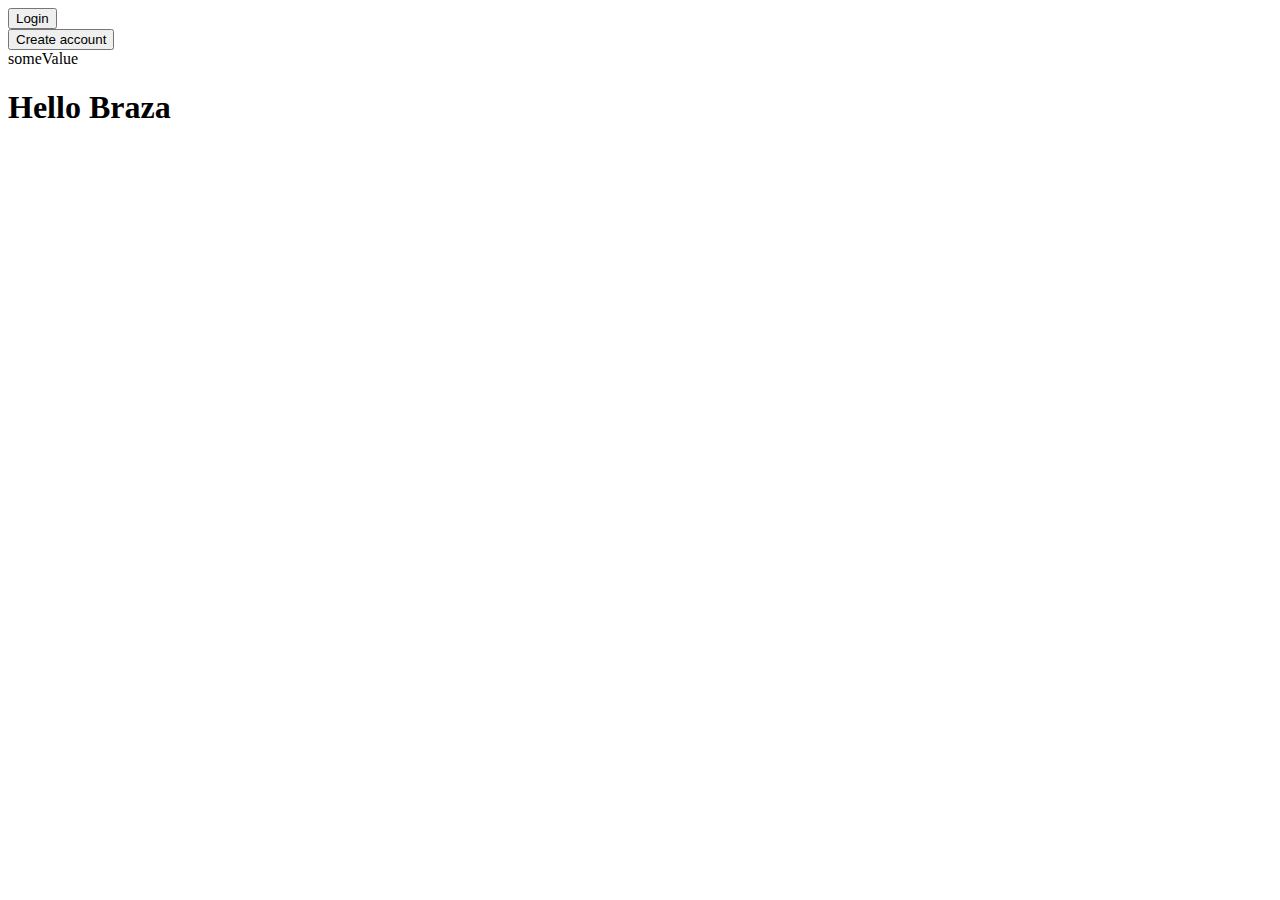
<file: templates/index.html>
<!DOCTYPE html>
<html xmlns:th="http://www.thymeleaf.org">
	<head>
		<meta charset="UTF-8" />
		<title>Insert title here</title>
		<!--<link rel="stylesheet" href="css/style.css" type="text/css" />-->	
		<!-- <link th:href="@{/css/style.css}" href="/css/style.css"  rel="stylesheet" type="text/css"  />-->
	</head>
<body>
	<div id="wrapper">
		<div id="loginDetails">
	    	<form th:action="@{/login}" method="get">
   				<button class="btn btn-md btn-warning btn-block" type="Submit">Login</button>
			</form>
			
			<form th:action="@{/registration}" method="get">
   				<button class="btn btn-md btn-warning btn-block" type="Submit">Create account</button>
			</form>
			
				<a th:href="@{/home}" th:if="${user != null}" th:text="${user.email}">someValue</a> 
			<!--<span th:if="${user != null}" th:text="${user.email}">someValue</span>-->
	    </div>
	</div>
	<h1>Hello Braza</h1>

</body>
</html>
</file>
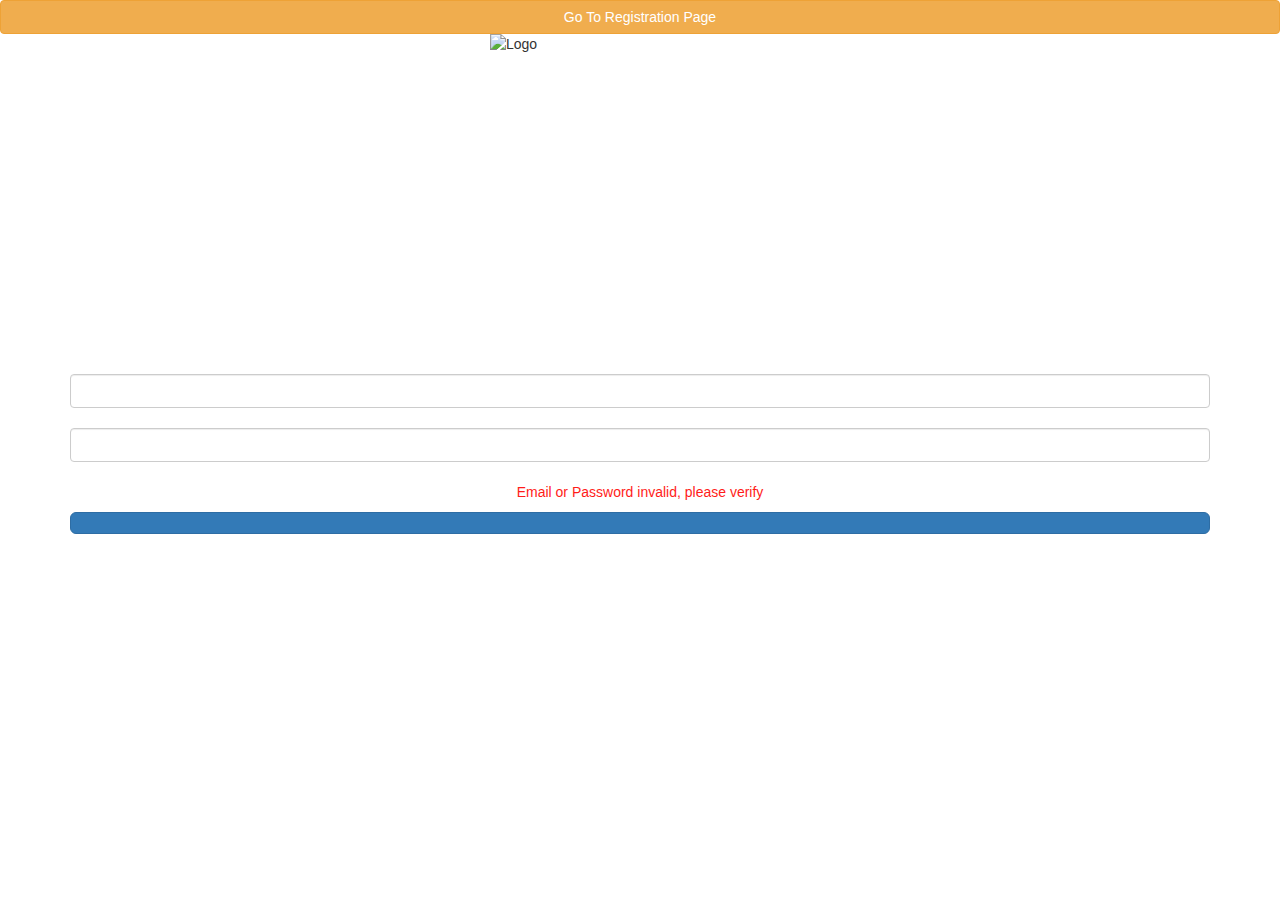
<file: templates/login2.html>
<!DOCTYPE html>
<html xmlns="http://www.w3.org/1999/xhtml"
      xmlns:th="http://www.thymeleaf.org">

<head>
    <title>Spring Security Tutorial</title>
    <link rel="stylesheet" type="text/css" th:href="@{/css/login.css}"/>
    <link rel="stylesheet" href="https://maxcdn.bootstrapcdn.com/bootstrap/3.3.7/css/bootstrap.min.css">
    <script src="https://ajax.googleapis.com/ajax/libs/jquery/3.1.1/jquery.min.js"></script>
    <script src="https://maxcdn.bootstrapcdn.com/bootstrap/3.3.7/js/bootstrap.min.js"></script>
</head>

<body>
<form th:action="@{/registration}" method="get">
    <button class="btn btn-md btn-warning btn-block" type="Submit">Go To Registration Page</button>
</form>

<div class="container">
    <img th:src="@{/images/login.jpg}" class="img-responsive center-block" width="300" height="300" alt="Logo"/>
    <form th:action="@{/login}" method="POST" class="form-signin">
        <h3 class="form-signin-heading" th:text="Welcome"></h3>
        <br/>

        <input type="text" id="email" name="email" th:placeholder="Email"
               class="form-control"/> <br/>
        <input type="password" th:placeholder="Password"
               id="password" name="password" class="form-control"/> <br/>

        <div align="center" th:if="${param.error}">
            <p style="font-size: 20; color: #FF1C19;">Email or Password invalid, please verify</p>
        </div>
        <button class="btn btn-lg btn-primary btn-block" name="Submit" value="Login" type="Submit"
                th:text="Login"></button>
    </form>
</div>
</body>
</html>
</file>
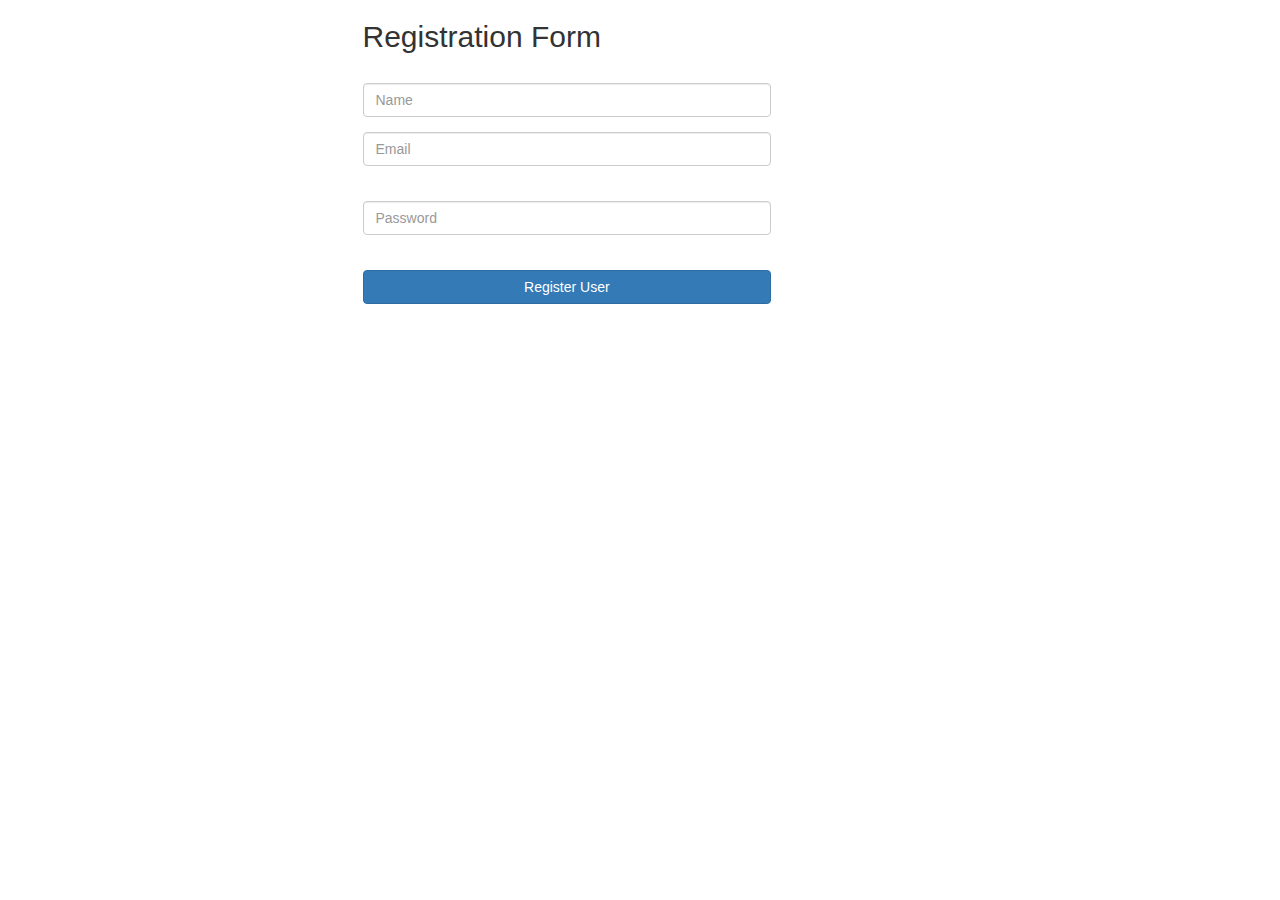
<file: templates/registration.html>
<!DOCTYPE html>
<html lang="en" xmlns="http://www.w3.org/1999/xhtml"
      xmlns:th="http://www.thymeleaf.org">
<head>
    <title>Registration Form</title>
    <link rel="stylesheet" type="text/css" th:href="@{/css/registration.css}"/>
    <link rel="stylesheet" href="https://maxcdn.bootstrapcdn.com/bootstrap/3.3.7/css/bootstrap.min.css" />
    <script src="https://ajax.googleapis.com/ajax/libs/jquery/3.1.1/jquery.min.js"></script>
    <script src="https://maxcdn.bootstrapcdn.com/bootstrap/3.3.7/js/bootstrap.min.js"></script>
</head>
<body>

 <!-- <form th:action="@{/}" method="get">
    <button class="btn btn-md btn-warning btn-block" type="Submit">Go To Login Page</button>
</form>-->

<div class="container">
    <div class="row">
        <div class="col-md-6 col-md-offset-3">
            	<form action="#" th:action="@{/registration}"
                  		th:object="${user}" method="post" class="form-horizontal"
                  		role="form">
                			<h2>Registration Form</h2>
                				<div class="form-group">
                    				<div class="col-sm-9">
                        				<label th:if="${#fields.hasErrors('name')}" th:errors="*{name}"
                               					class="validation-message"></label>
                        				<input type="text" th:field="*{name}" placeholder="Name"
                               					class="form-control"/>
                    				</div>
                				</div>

                <!--  <div class="form-group">
                    <div class="col-sm-9">
                        <label th:if="${#fields.hasErrors('last_name')}" th:errors="*{last_name}"
                               class="validation-message"></label>
                        <input type="text" th:field="*{last_name}"
                               placeholder="Last Name" class="form-control"/>
                    </div>
                </div>-->
                <div class="form-group">
                    <div class="col-sm-9">
                        <input type="text" th:field="*{email}" placeholder="Email"
                               class="form-control"/> <label
                            th:if="${#fields.hasErrors('email')}" th:errors="*{email}"
                            class="validation-message"></label>
                    </div>
                </div>
                <div class="form-group">
                    <div class="col-sm-9">
                        <input type="password" th:field="*{password}"
                               placeholder="Password" class="form-control"/> <label
                            th:if="${#fields.hasErrors('password')}" th:errors="*{password}"
                            class="validation-message"></label>
                    </div>
                </div>

                <div class="form-group">
                    <div class="col-sm-9">
                        <button type="submit" class="btn btn-primary btn-block">Register User</button>
                    </div>
                </div>

                <h2><span class="text-success" th:utext="${successMessage}"></span></h2>

             </form>
        </div>
    </div>
</div>

</body>
</html>
</file>
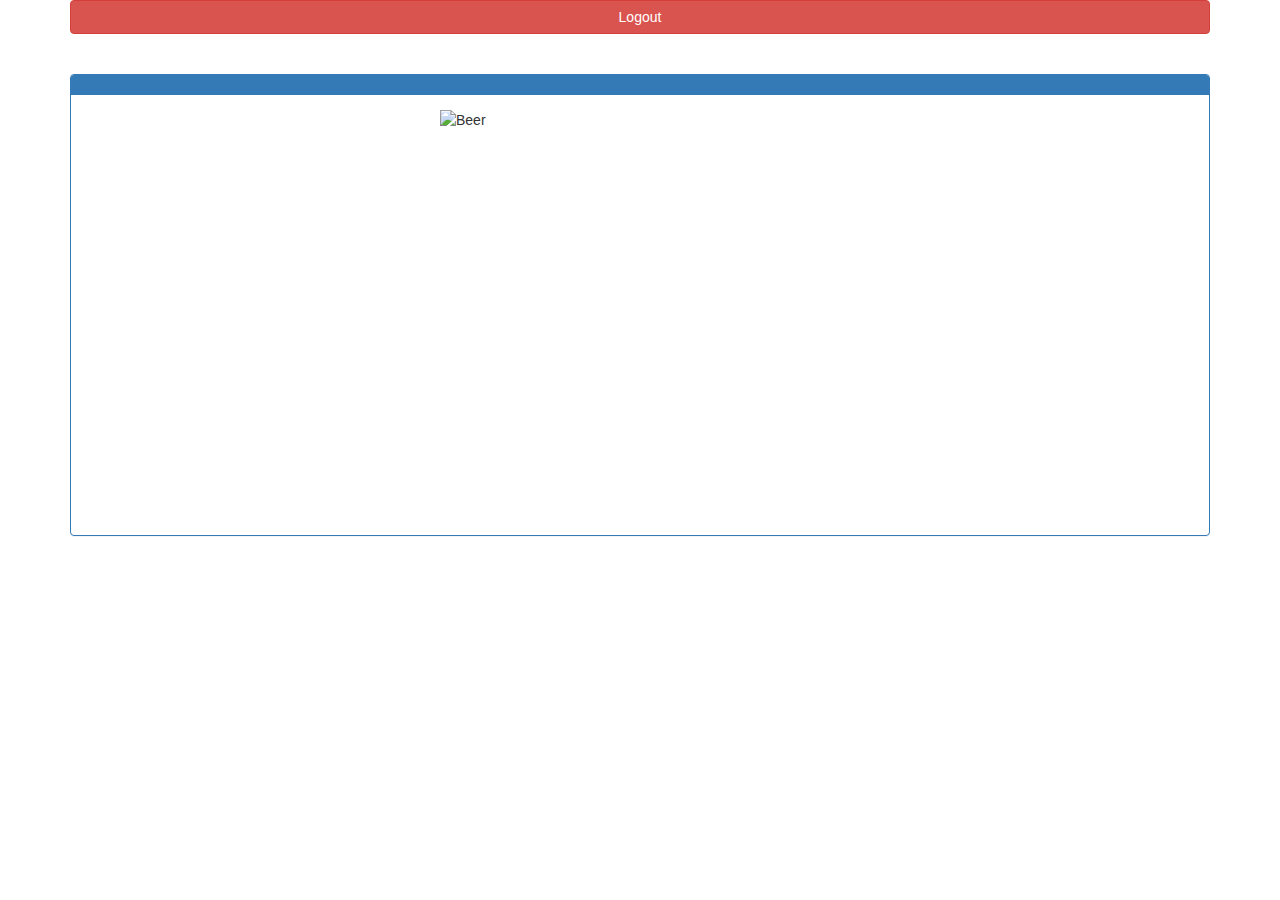
<file: templates/admin/home.html>
<!DOCTYPE html>
<html xmlns="http://www.w3.org/1999/xhtml"
      xmlns:th="http://www.thymeleaf.org">

<head>
    <title>Admin Page</title>
    <link rel="stylesheet" type="text/css" th:href="@{/css/home.css}"/>
    <link rel="stylesheet" href="https://maxcdn.bootstrapcdn.com/bootstrap/3.3.7/css/bootstrap.min.css">
    <script src="https://ajax.googleapis.com/ajax/libs/jquery/3.1.1/jquery.min.js"></script>
    <script src="https://maxcdn.bootstrapcdn.com/bootstrap/3.3.7/js/bootstrap.min.js"></script>
</head>

<body>
<div class="container">

    <form th:action="@{/logout}" method="get">
        <button class="btn btn-md btn-danger btn-block" name="registration"
                type="Submit">Logout
        </button>
    </form>

    <div class="panel-group" style="margin-top:40px">
        <div class="panel panel-primary">
            <div class="panel-heading">
                <span th:utext="${userName}"></span>
            </div>
            <div class="panel-body">
                <img th:src="@{/images/beer.jpg}" class="img-responsive center-block" width="400" height="400"
                     alt="Beer"/>
            </div>
            <p class="admin-message-text text-center" th:utext="${adminMessage}"></p>
        </div>
    </div>

</div>
</body>
</html>
</file>
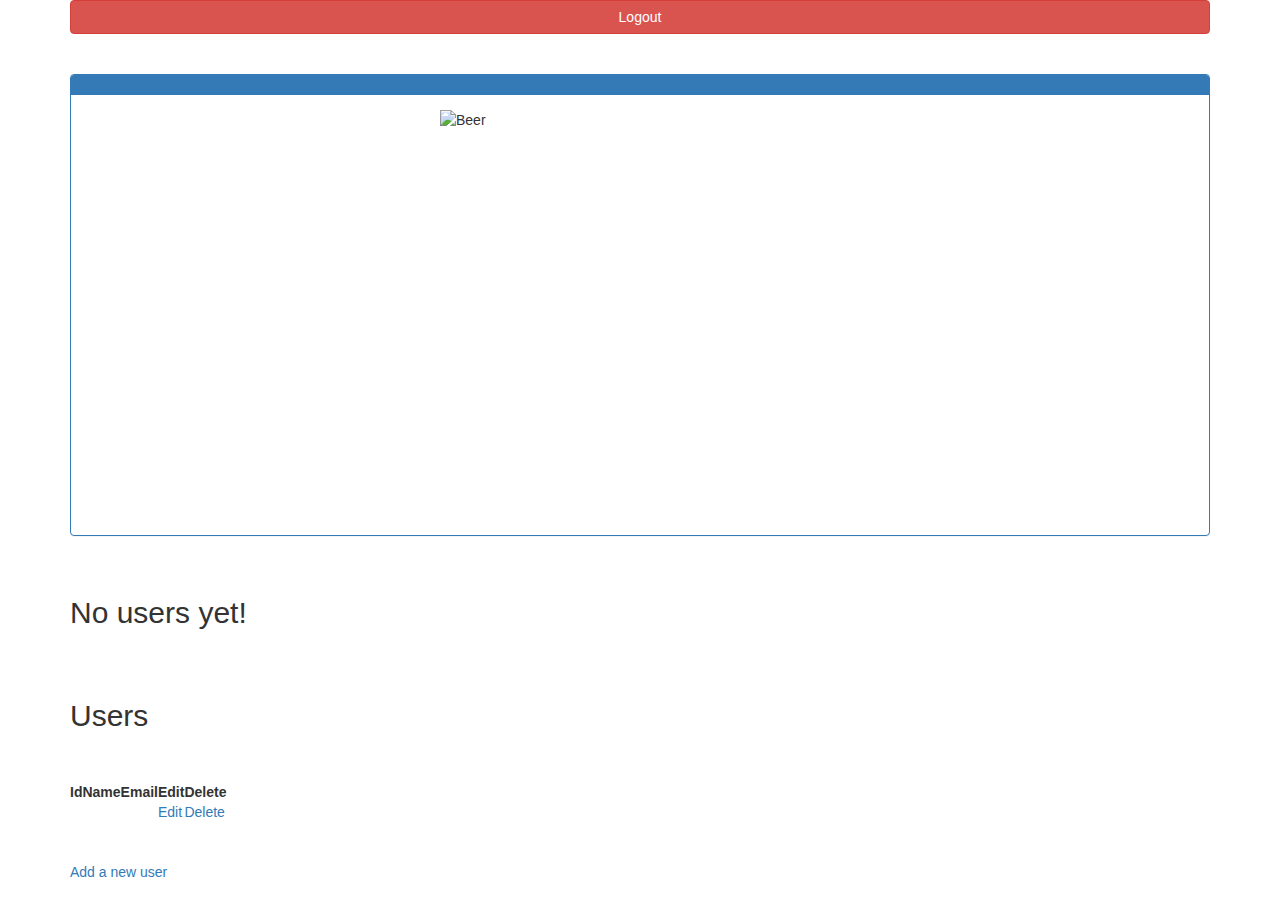
<file: templates/user/home.html>
<!DOCTYPE html>
<html xmlns="http://www.w3.org/1999/xhtml"
      xmlns:th="http://www.thymeleaf.org">

<head>
    <title>Admin Page</title>
    <link rel="stylesheet" type="text/css" th:href="@{/css/home.css}"/>
    <link rel="stylesheet" href="https://maxcdn.bootstrapcdn.com/bootstrap/3.3.7/css/bootstrap.min.css">
    <script src="https://ajax.googleapis.com/ajax/libs/jquery/3.1.1/jquery.min.js"></script>
    <script src="https://maxcdn.bootstrapcdn.com/bootstrap/3.3.7/js/bootstrap.min.js"></script>
</head>

<body>
<div class="container">

    <form th:action="@{/logout}" method="get">
        <button class="btn btn-md btn-danger btn-block" name="registration"
                type="Submit">Logout
        </button>
    </form>

    <div class="panel-group" style="margin-top:40px">
        <div class="panel panel-primary">
            <div class="panel-heading">
                <span th:utext="${userName}"></span>
            </div>
            <div class="panel-body">
                <img th:src="@{/images/beer.jpg}" class="img-responsive center-block" width="400" height="400"
                     alt="Beer"/>
            </div>
            <p class="admin-message-text text-center" th:utext="${adminMessage}"></p>
        </div>
    </div>
    
    <div th:switch="${users}">
    	<h2 th:case="null">No users yet!</h2>
        <div th:case="*">
           	 <h2>Users</h2>
	            <table>
					<thead>
	                    <tr>
	                        <th>Id</th>
							<th>Name</th>
	                        <th>Email</th>
	                        <th>Edit</th>
	                        <th>Delete</th>
	                    </tr>
	                </thead>
	                <tbody>
	               	 	<tr th:each="user : ${users}">
							<td th:text="${user.id}"></td>
	                    	<td th:text="${user.first_name}"></td>
	                    	<td th:text="${user.email}"></td>
	                    	<td><a th:href="@{/edit/{id}(id=${user.id})}">Edit</a></td>
	                    	<td><a th:href="@{/delete/{id}(id=${user.id})}">Delete</a></td>
	                	</tr>
	            	</tbody>
	        	</table>
    	</div>      
    <p><a href="/signup">Add a new user</a></p>
</div>

</div>
</body>
</html>
</file>
